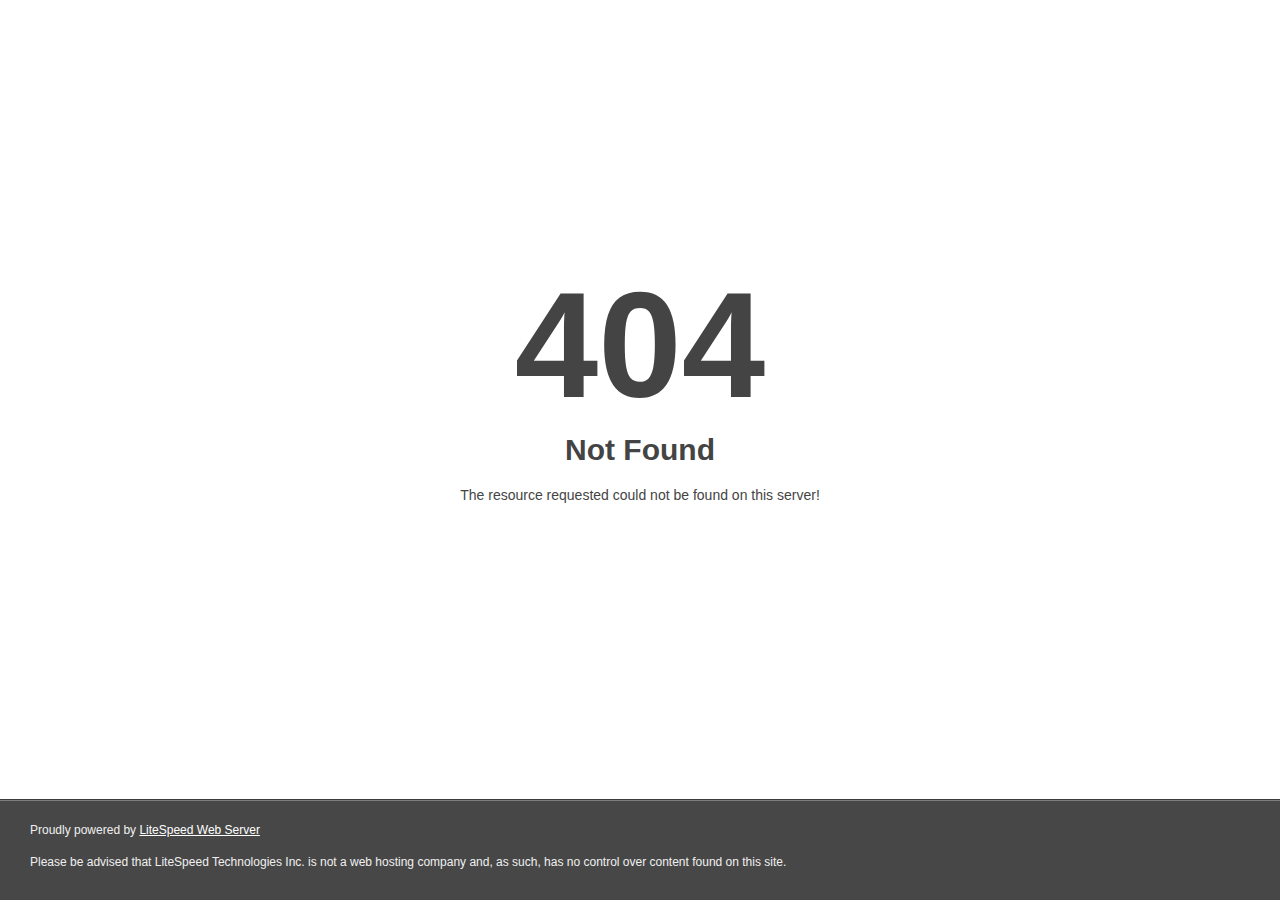
<file: www.vnhaxvip.ml/fonts/motiva-sans-bold-italic75d6.html>
<!DOCTYPE html>
<html style="height:100%">
<head>
<meta name="viewport" content="width=device-width, initial-scale=1, shrink-to-fit=no" />
<title> 404 Not Found
</title></head>
<body style="color: #444; margin:0;font: normal 14px/20px Arial, Helvetica, sans-serif; height:100%; background-color: #fff;">
<div style="height:auto; min-height:100%; ">     <div style="text-align: center; width:800px; margin-left: -400px; position:absolute; top: 30%; left:50%;">
        <h1 style="margin:0; font-size:150px; line-height:150px; font-weight:bold;">404</h1>
<h2 style="margin-top:20px;font-size: 30px;">Not Found
</h2>
<p>The resource requested could not be found on this server!</p>
</div></div><div style="color:#f0f0f0; font-size:12px;margin:auto;padding:0px 30px 0px 30px;position:relative;clear:both;height:100px;margin-top:-101px;background-color:#474747;border-top: 1px solid rgba(0,0,0,0.15);box-shadow: 0 1px 0 rgba(255, 255, 255, 0.3) inset;">
<br>Proudly powered by  <a style="color:#fff;" href="http://www.litespeedtech.com/error-page">LiteSpeed Web Server</a><p>Please be advised that LiteSpeed Technologies Inc. is not a web hosting company and, as such, has no control over content found on this site.</p></div></body></html>
</file>
